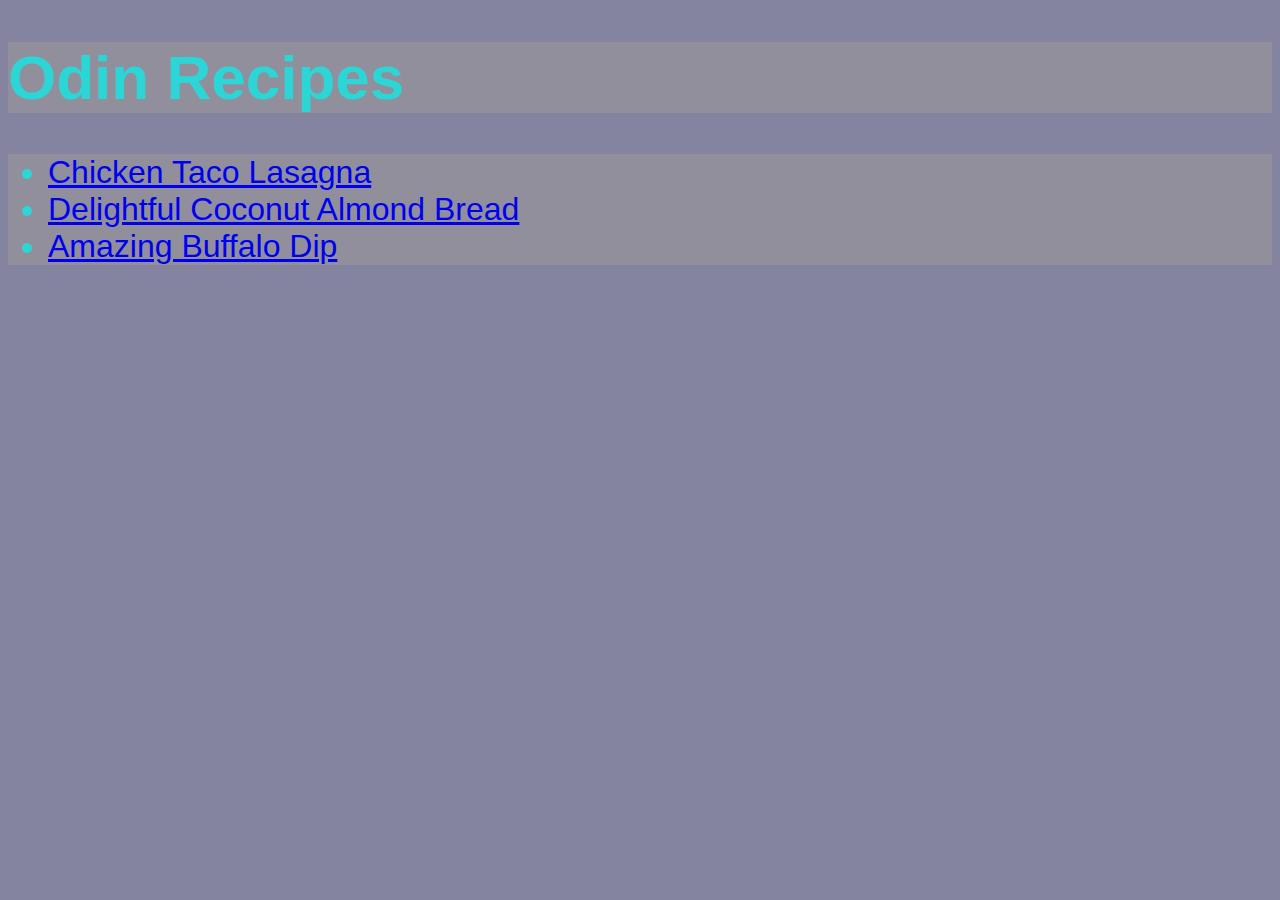
<file: index.html>
<!DOCTYPE html>
<html lang="en">

<head>
  <meta charset="UTF-8">
  <meta http-equiv="X-UA-Compatible" content="IE=edge">
  <meta name="viewport" content="width=device-width, initial-scale=1.0">
  <title>Odin Recipes</title>
  <link rel="stylesheet" href="style.css">
</head>

<body class="container">
  <h1 class="one">Odin Recipes</h1>
  <div id="recipe">
  <ul>
    <li>
      <a href="./recipes/lasagna.html">Chicken Taco Lasagna</a>
    </li>
    <li>
      <a href="./recipes/almond_bread.html">Delightful Coconut Almond Bread</a>
    </li>
    <li>
      <a href="./recipes/buffalo_dip.html">Amazing Buffalo Dip</a>
    </li>
  </ul>
  </div>
</body>
</html>
</file>
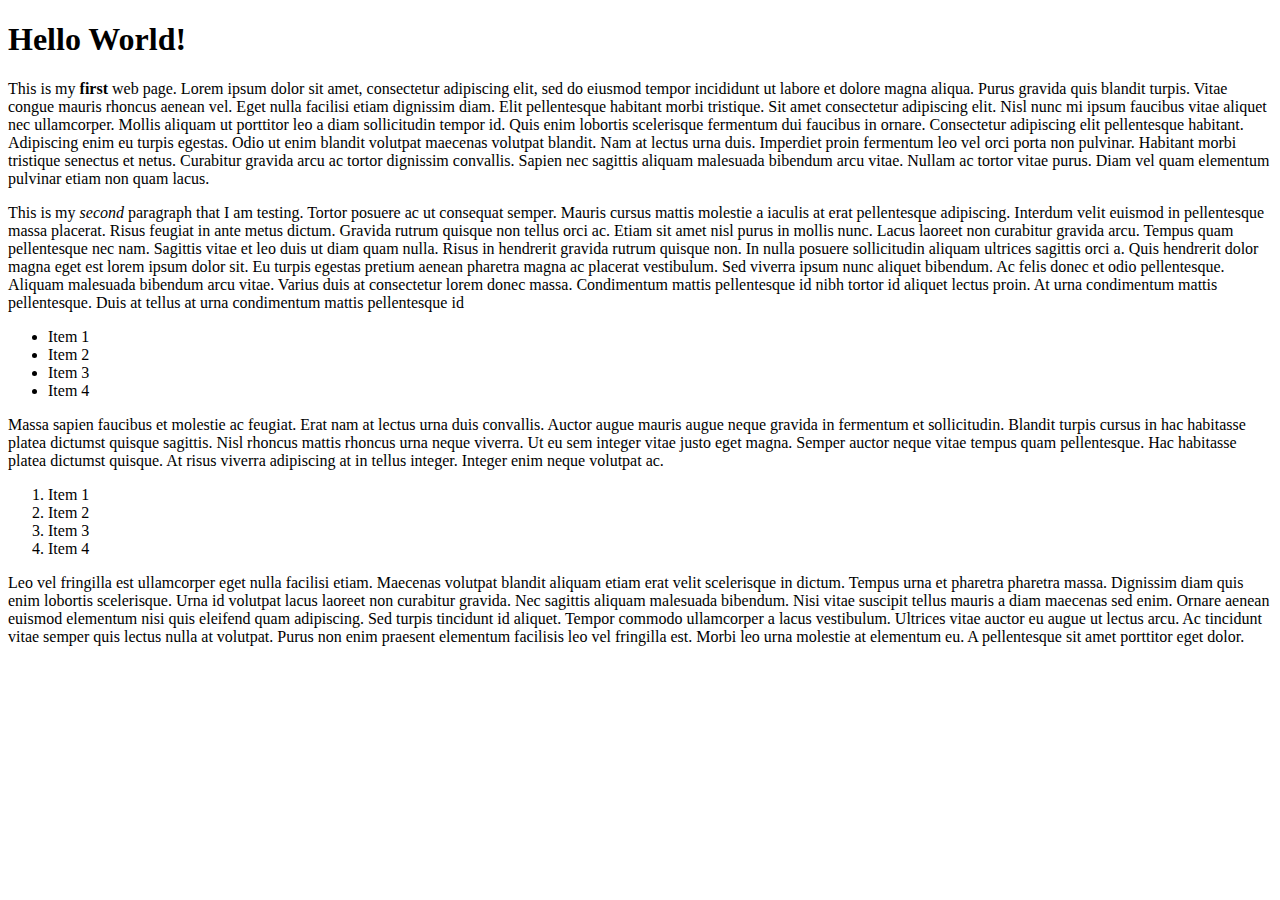
<file: html-boilerplate/index.html>
<!DOCTYPE html>
<html lang="en">
<head>
  <meta charset="UTF-8">
  <meta http-equiv="X-UA-Compatible" content="IE=edge">
  <meta name="viewport" content="width=device-width, initial-scale=1.0">
  <title>My First Web Page</title>
</head>
<body>
  <!--This is a test page I'm using to learn with-->
  <h1>Hello World!</h1>
  <p> 
    This is my <strong>first</strong> web page. 
    Lorem ipsum dolor sit amet, consectetur adipiscing elit, sed do eiusmod tempor incididunt ut labore et dolore magna aliqua. Purus gravida quis blandit turpis. Vitae congue mauris rhoncus aenean vel. Eget nulla facilisi etiam dignissim diam. Elit pellentesque habitant morbi tristique. Sit amet consectetur adipiscing elit. Nisl nunc mi ipsum faucibus vitae aliquet nec ullamcorper. Mollis aliquam ut porttitor leo a diam sollicitudin tempor id. Quis enim lobortis scelerisque fermentum dui faucibus in ornare. Consectetur adipiscing elit pellentesque habitant. Adipiscing enim eu turpis egestas. Odio ut enim blandit volutpat maecenas volutpat blandit. Nam at lectus urna duis. Imperdiet proin fermentum leo vel orci porta non pulvinar. Habitant morbi tristique senectus et netus. Curabitur gravida arcu ac tortor dignissim convallis. Sapien nec sagittis aliquam malesuada bibendum arcu vitae. Nullam ac tortor vitae purus. Diam vel quam elementum pulvinar etiam non quam lacus.
  </p>

  <p> 
    This is my <em>second</em> paragraph that I am testing. Tortor posuere ac ut consequat semper. Mauris cursus mattis molestie a iaculis at erat pellentesque adipiscing. Interdum velit euismod in pellentesque massa placerat. Risus feugiat in ante metus dictum. Gravida rutrum quisque non tellus orci ac. Etiam sit amet nisl purus in mollis nunc. Lacus laoreet non curabitur gravida arcu. Tempus quam pellentesque nec nam. Sagittis vitae et leo duis ut diam quam nulla. Risus in hendrerit gravida rutrum quisque non. In nulla posuere sollicitudin aliquam ultrices sagittis orci a. Quis hendrerit dolor magna eget est lorem ipsum dolor sit. Eu turpis egestas pretium aenean pharetra magna ac placerat vestibulum. Sed viverra ipsum nunc aliquet bibendum. Ac felis donec et odio pellentesque. Aliquam malesuada bibendum arcu vitae. Varius duis at consectetur lorem donec massa. Condimentum mattis pellentesque id nibh tortor id aliquet lectus proin. At urna condimentum mattis pellentesque. Duis at tellus at urna condimentum mattis pellentesque id
  </p>
  <ul>
    <li>Item 1</li>
    <li>Item 2</li>
    <li>Item 3</li>
    <li>Item 4</li>
  </ul>

  <p>
    Massa sapien faucibus et molestie ac feugiat. Erat nam at lectus urna duis convallis. Auctor augue mauris augue neque gravida in fermentum et sollicitudin. Blandit turpis cursus in hac habitasse platea dictumst quisque sagittis. Nisl rhoncus mattis rhoncus urna neque viverra. Ut eu sem integer vitae justo eget magna. Semper auctor neque vitae tempus quam pellentesque. Hac habitasse platea dictumst quisque. At risus viverra adipiscing at in tellus integer. Integer enim neque volutpat ac.
  </p>
  <ol>
    <li>Item 1</li>
    <li>Item 2</li>
    <li>Item 3</li>
    <li>Item 4</li>
  </ol>

  <p>
    Leo vel fringilla est ullamcorper eget nulla facilisi etiam. Maecenas volutpat blandit aliquam etiam erat velit scelerisque in dictum. Tempus urna et pharetra pharetra massa. Dignissim diam quis enim lobortis scelerisque. Urna id volutpat lacus laoreet non curabitur gravida. Nec sagittis aliquam malesuada bibendum. Nisi vitae suscipit tellus mauris a diam maecenas sed enim. Ornare aenean euismod elementum nisi quis eleifend quam adipiscing. Sed turpis tincidunt id aliquet. Tempor commodo ullamcorper a lacus vestibulum. Ultrices vitae auctor eu augue ut lectus arcu. Ac tincidunt vitae semper quis lectus nulla at volutpat. Purus non enim praesent elementum facilisis leo vel fringilla est. Morbi leo urna molestie at elementum eu. A pellentesque sit amet porttitor eget dolor.
  </p>

</body>
</html>
</file>
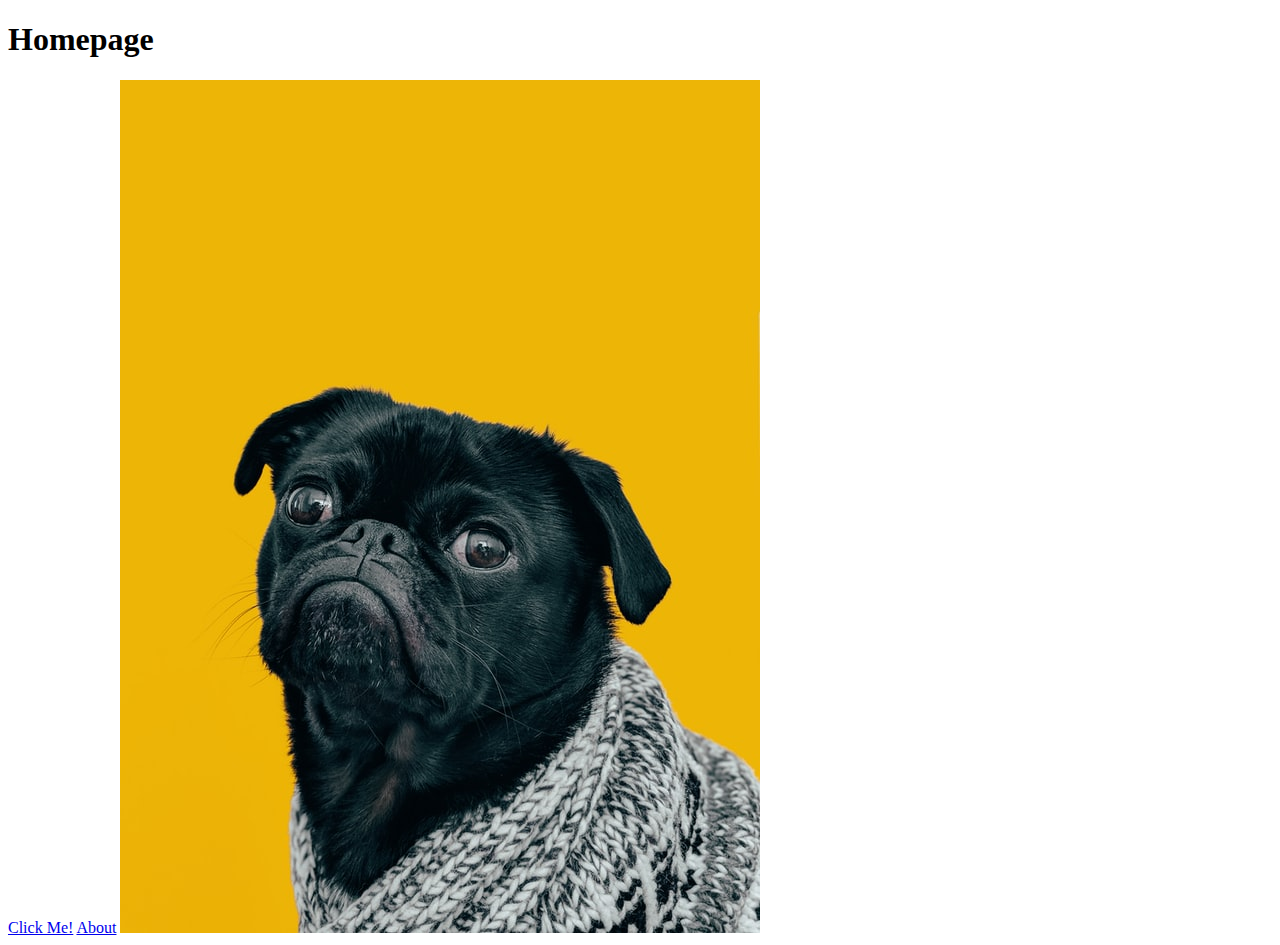
<file: odin-links-and-images/index.html>
<!DOCTYPE html>
<html lang="en">
<head>
  <meta charset="UTF-8">
  <meta http-equiv="X-UA-Compatible" content="IE=edge">
  <meta name="viewport" content="width=device-width, initial-scale=1.0">
  <title>Document</title>
</head>
<body>
  <h1>Homepage</h1>
    <a href="https://www.theodinproject.com/about">Click Me!</a>

  <a href="./pages/about.html">About</a>

  <img src="./images/dog.jpg" alt="Dog picure">
</body>
</html>
</file>
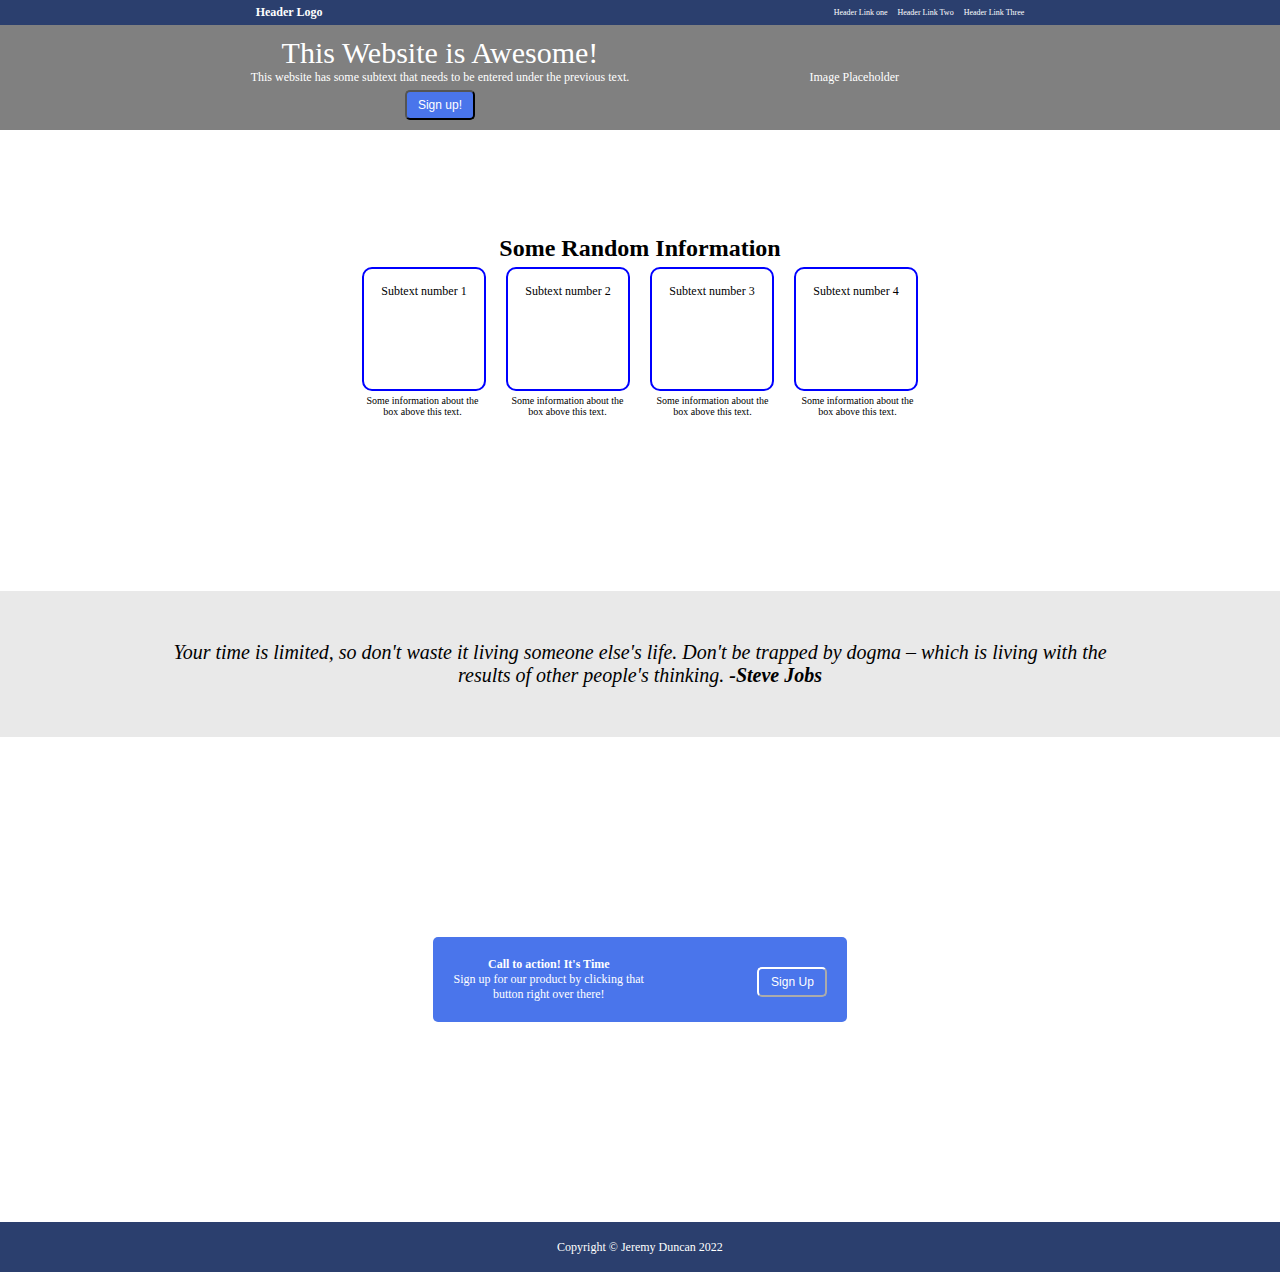
<file: Project_Landing-Page/index.html>
<!DOCTYPE html>
<html lang="en">
  <head>
    <link rel="stylesheet" href="styles.css" />
    <meta charset="UTF-8" />
    <meta http-equiv="X-UA-Compatible" content="IE=edge" />
    <meta name="viewport" content="width=device-width, initial-scale=1.0" />
    <title>Landing Page</title>
  </head>

  <body>
    <div class="container">

      <header>
        <div class="top-container">
          <div class="logo">
            <p>Header Logo</p>
          </div>

          <div class="header-links">
            <p>Header Link one</p>
            <p>Header Link Two</p>
            <p>Header Link Three</p>
          </div>

        </div>

        <div class="bottom-container">

          <div class="header-left">
            <p id="large-font">This Website is Awesome!</p>
            <p>
              This website has some subtext that needs to be entered under the
              previous text.
            </p>
            <button type="button" class="but">Sign up!</button>
          </div>

          <div class="image">
            <p>Image Placeholder</p>
          </div>

        </div>

      </header>

      <div class="main">

        <div class="topic">
          <p>Some Random Information</p>
        </div>

        <div class="info-box">
          <div class="box">
            <p>Subtext number 1</p>
          </div>
          <div class="box">
            <p>Subtext number 2</p>
          </div>
          <div class="box">
            <p>Subtext number 3</p>
          </div>
          <div class="box">
            <p>Subtext number 4</p>
          </div>
        </div>

        <div class="box-description">
          <div class="description-text">
            <p id="description">
              Some information about the box above this text.
            </p>
          </div>
          <div class="description-text">
            <p id="description">
              Some information about the box above this text.
            </p>
          </div>
          <div class="description-text">
            <p id="description">
              Some information about the box above this text.
            </p>
          </div>
          <div class="description-text">
            <p id="description">
              Some information about the box above this text.
            </p>
          </div>
        </div>
      </div>  

      <div class="quote">
        <p>
          Your time is limited, so don't waste it living someone else's life.
          Don't be trapped by dogma – which is living with the results of other
          people's thinking. <strong> -Steve Jobs</strong></p>
      </div>

      <footer>
        <div class="footer-box">
          <div class="left">
            <p><strong>Call to action! It's Time</strong></p>
            <p>
              Sign up for our product by clicking that button right over there!
            </p>
          </div>
          <div class="right">
            <button type="button" class="but" id="white-border">Sign Up</button>
          </div>
        </div>
      </footer>
      <div class="copyright">
        <p>Copyright &copy; Jeremy Duncan 2022</p>
      </div>
    </div>
  </body>
</html>
</file>
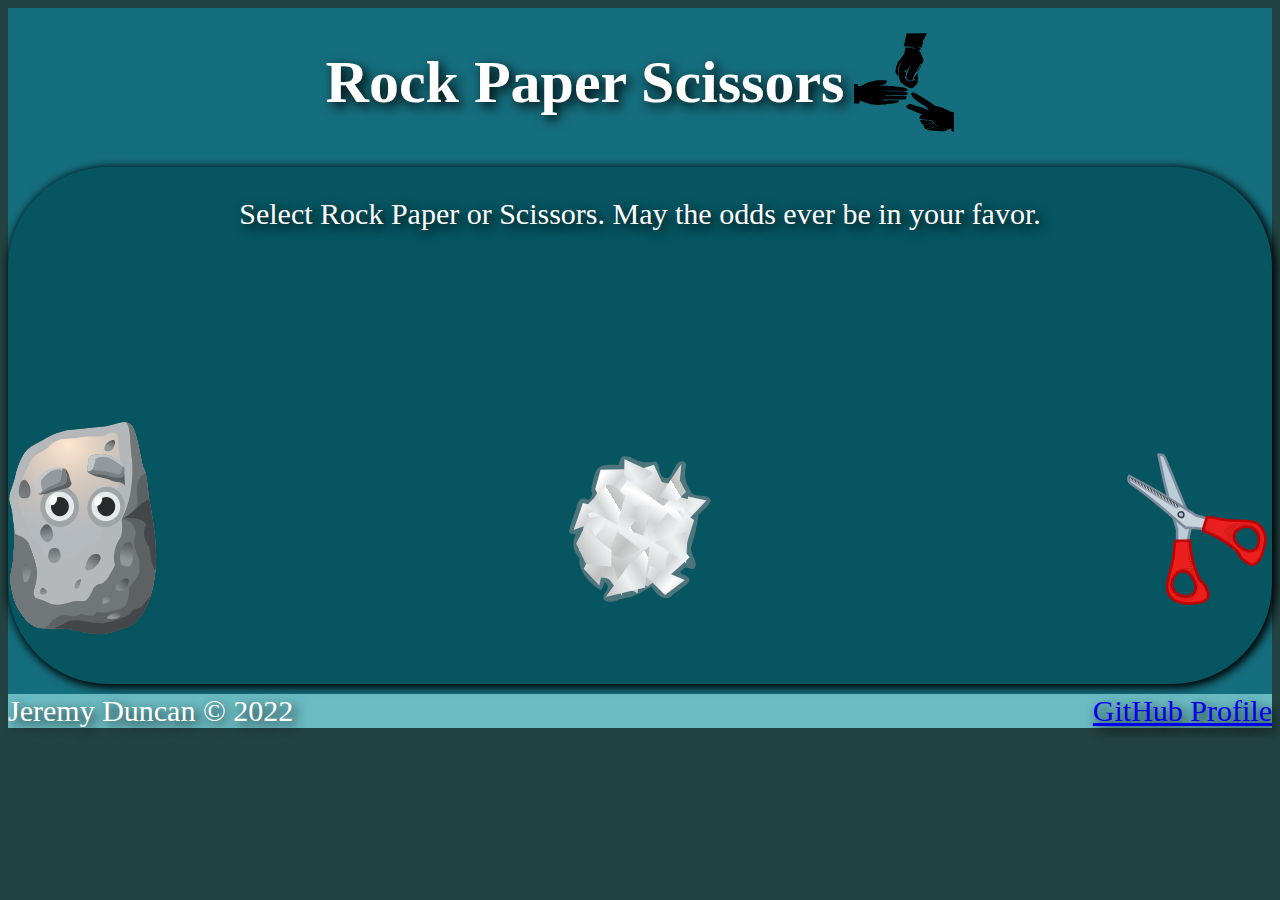
<file: Rock_Paper_Scissors/index.html>
<!DOCTYPE html>
<html lang="en">
<head>
  <link rel="stylesheet" href="styles.css" />
  <meta charset="UTF-8">
  <meta http-equiv="X-UA-Compatible" content="IE=edge">
  <meta name="viewport" content="width=device-width, initial-scale=1.0">
  <title>Rock Paper Scissors</title>
  <script src="RockPaperScissors.js"></script>
</head>
<body>
  <div class="container">
    <div class="title">
      <h1>Rock Paper Scissors</h1>
      <img width="100px" src="./images/rps.svg" />
    </div>
    <div class="game-board">
    <div class="rules">
      <p>Select Rock Paper or Scissors. May the odds ever be in your favor.</p>
    </div>
    <div id="results">
    </div>
    <div id="press-reload">

    </div>
    <div class="game-container">
      <div onclick="game('Rock')" id="rock" class="selection">
        <img src="./images/rock.svg" />
      </div>
      <div onclick="game('Paper')" id="paper" class="selection">
        <img src="./images/paper.svg" />
      </div>
      <div onclick="game('Scissors')" id="scissors" class="selection">
        <img src="./images/scissors.svg" />
      </div>
    </div>
    <div id="score">
      <span id="counter"></span>
    </div>
    </div>
    <footer> 
      <div class="name">
        Jeremy Duncan &copy; 2022
      </div>
      <div class="link">
        <a href="https://github.com/JeremyDuncan">GitHub Profile</a>
      </div>
    </footer>

  </div>
</body>
</html>
</file>
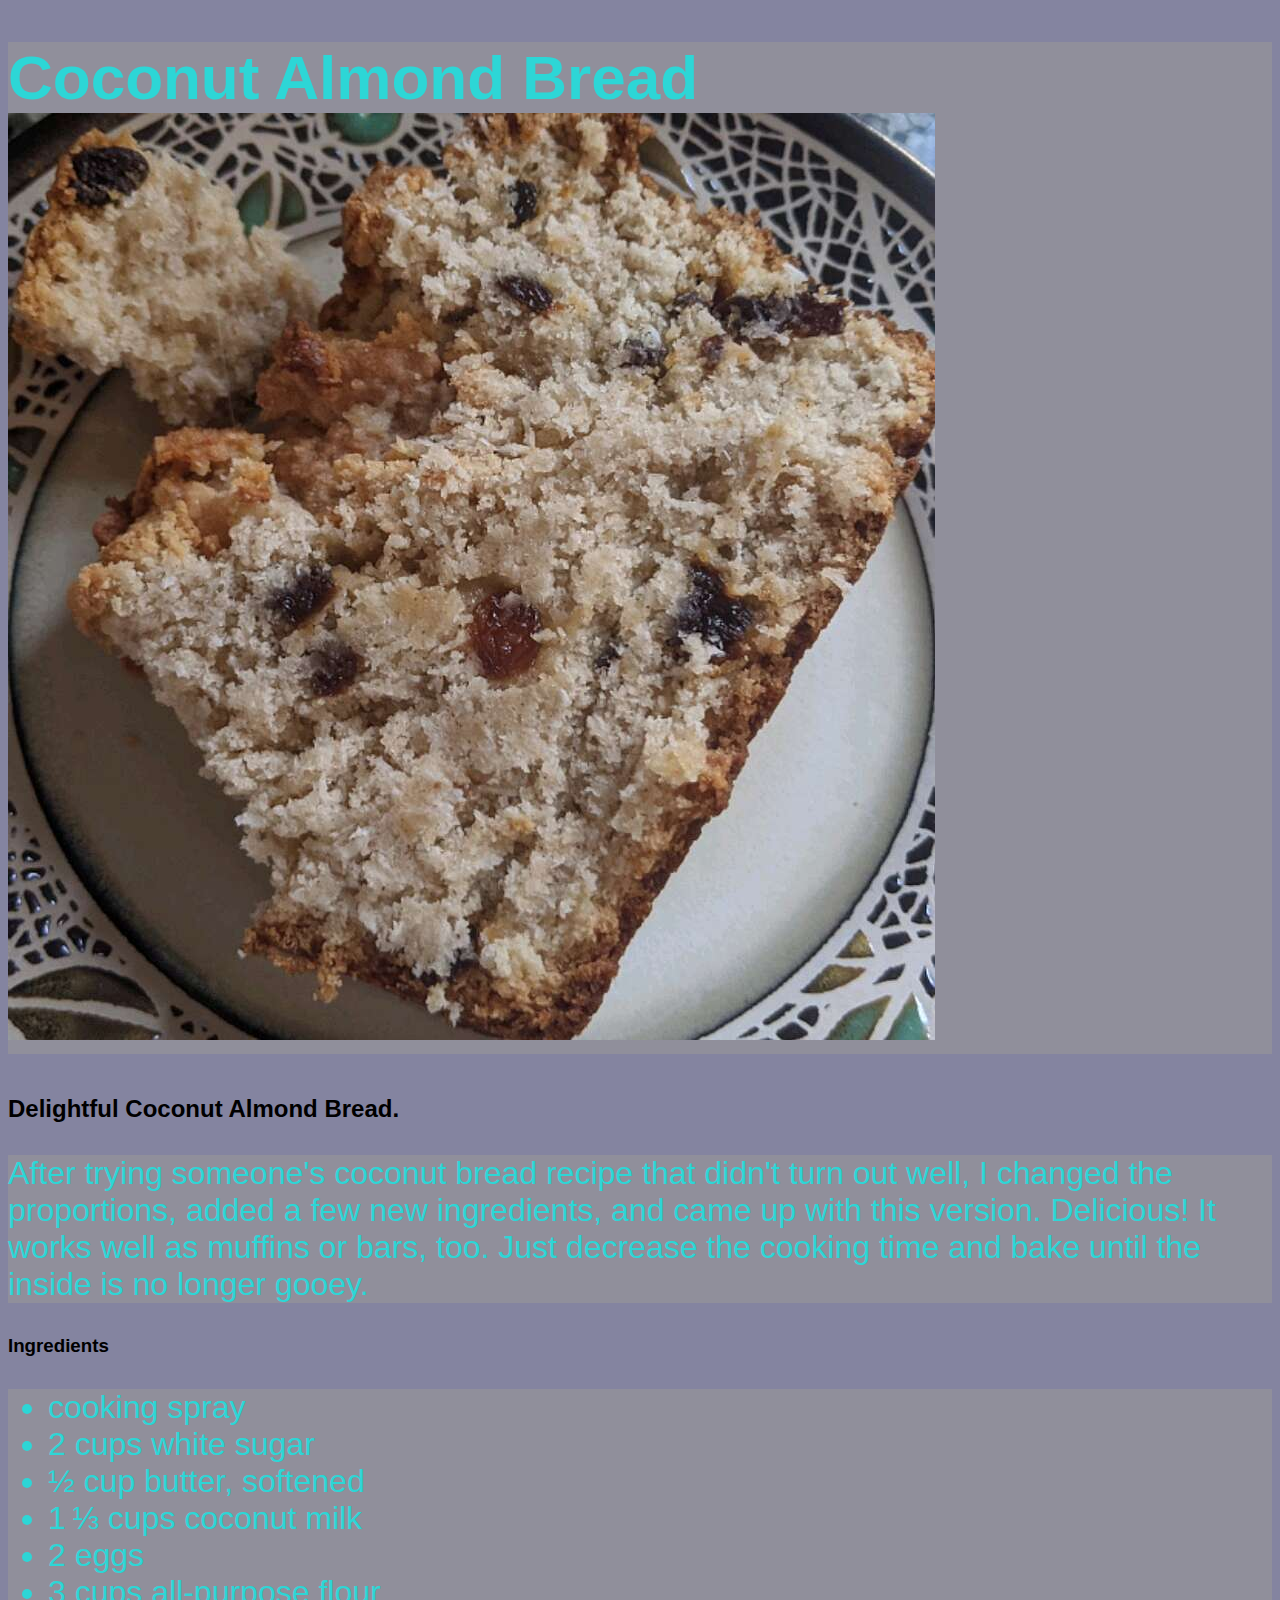
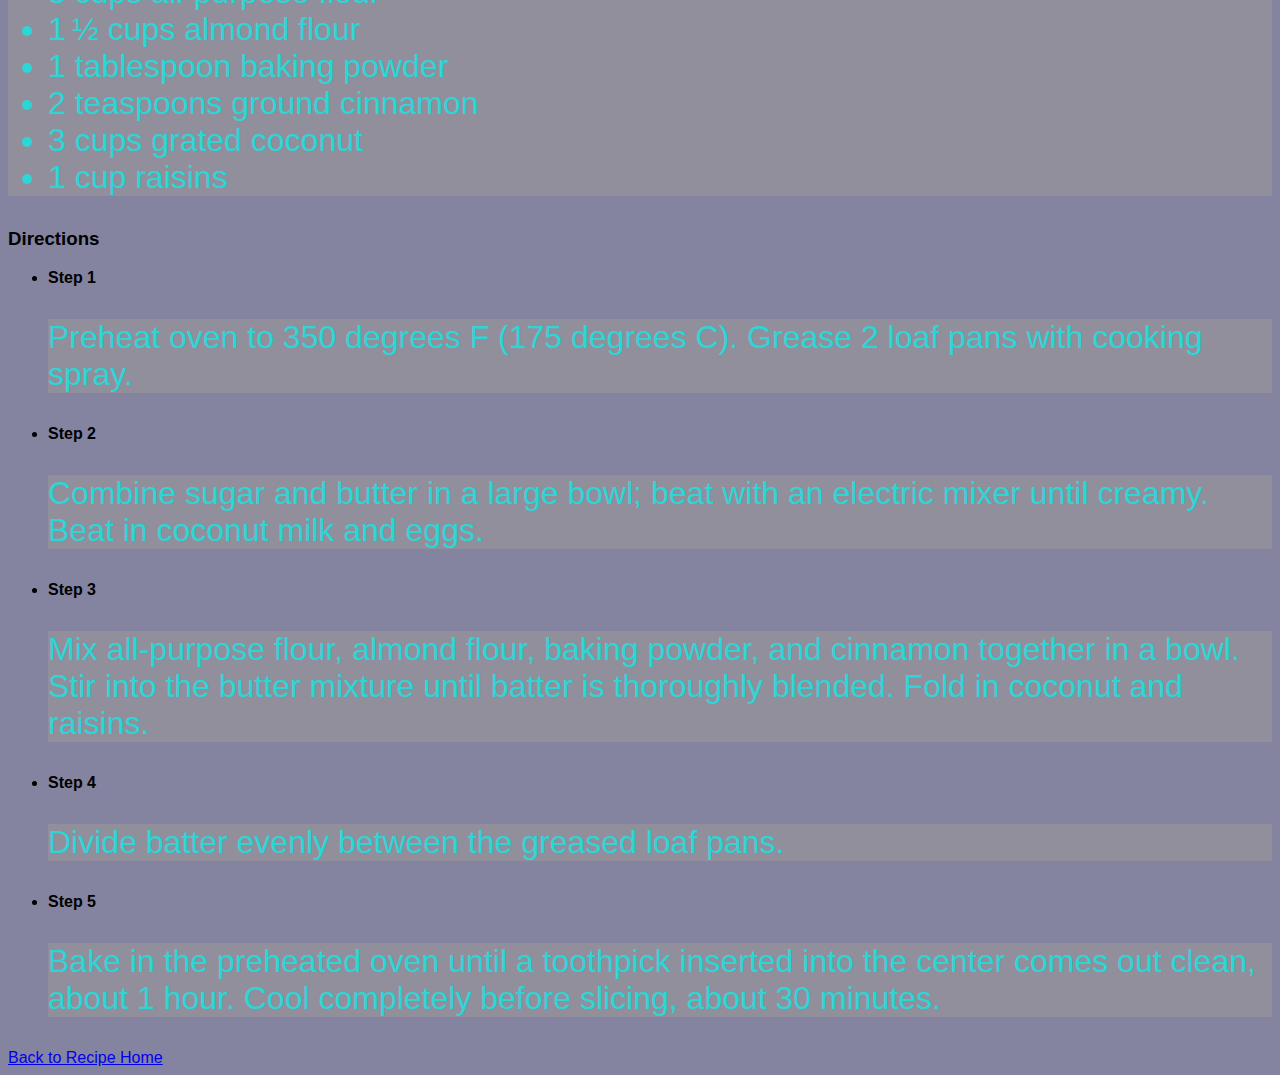
<file: recipes/almond_bread.html>
<!DOCTYPE html>
<html lang="en">

<head>
  <meta charset="UTF-8">
  <meta http-equiv="X-UA-Compatible" content="IE=edge">
  <meta name="viewport" content="width=device-width, initial-scale=1.0">
  <title>Coconut Almond Bread</title>
  <link rel="stylesheet" href="..\style.css">
</head>

<body class="container">
  <h1 class="one">Coconut Almond Bread<img src="/odin-recipes/images/almond_bread.jpeg" alt="Delightful Coconut Almond Bread"></h1>
  <h2>Delightful Coconut Almond Bread.</h2>
  <div id="recipe">
  <p>
    After trying someone's coconut bread recipe that didn't turn out well, I changed the proportions, added a few new
    ingredients, and came up with this version. Delicious! It works well as muffins or bars, too. Just decrease the
    cooking time and bake until the inside is no longer gooey.
  </p>
  </div>

  
  <h3>Ingredients</h3>
  <div id="recipe">
  <ul>
    <li>cooking spray</li>
    <li>2 cups white sugar</li>
    <li>½ cup butter, softened</li>
    <li>1 ⅓ cups coconut milk</li>
    <li>2 eggs</li>
    <li>3 cups all-purpose flour</li>
    <li>1 ½ cups almond flour</li>
    <li>1 tablespoon baking powder</li>
    <li>2 teaspoons ground cinnamon</li>
    <li>3 cups grated coconut</li>
    <li>1 cup raisins</li>
  </ul>
  </div>

  <h3>Directions</h3>
  <ul>
    <li><strong>Step 1</strong></li>
    <p id="recipe">
      Preheat oven to 350 degrees F (175 degrees C). Grease 2 loaf pans with cooking spray.
    </p>
    <li><strong>Step 2</strong></li>
    <p id="recipe">
      Combine sugar and butter in a large bowl; beat with an electric mixer until creamy. Beat in coconut milk and eggs.
    </p>
    <li><strong>Step 3</strong></li>
    <p id="recipe">
      Mix all-purpose flour, almond flour, baking powder, and cinnamon together in a bowl. Stir into the butter mixture
      until batter is thoroughly blended. Fold in coconut and raisins.
    </p>
    <li><strong>Step 4</strong></li>
    <p id="recipe">
      Divide batter evenly between the greased loaf pans.
    </p>
    <li><strong>Step 5</strong></li>
    <p id="recipe">
      Bake in the preheated oven until a toothpick inserted into the center comes out clean, about 1 hour. Cool
      completely before slicing, about 30 minutes.
    </p>
  </ul>
  <a href="/odin-recipes/index.html">Back to Recipe Home</a>
</body>

</html>
</file>
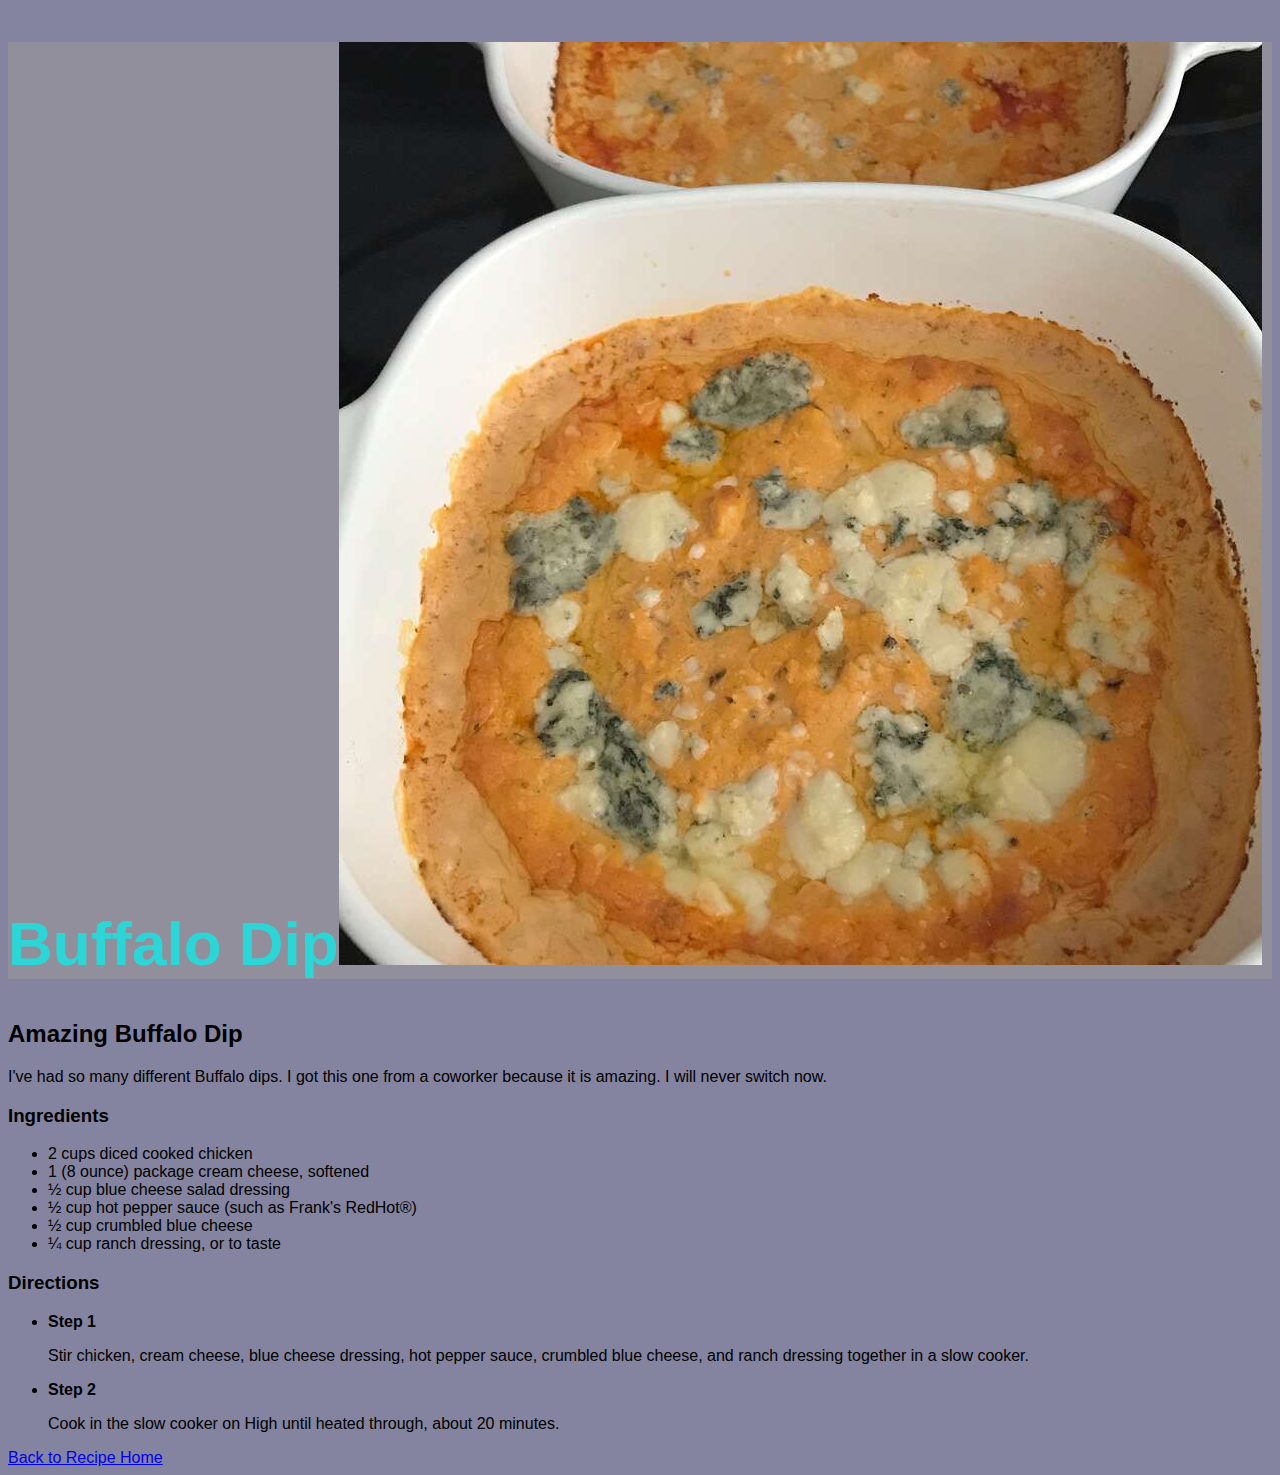
<file: recipes/buffalo_dip.html>
<!DOCTYPE html>
<html lang="en">

<head>
  <meta charset="UTF-8">
  <meta http-equiv="X-UA-Compatible" content="IE=edge">
  <meta name="viewport" content="width=device-width, initial-scale=1.0">
  <title>Buffalo Dip</title>
  <link rel="stylesheet" href="..\style.css">
</head>

<body class="container">
  <h1 class="one">Buffalo Dip<img src="/odin-recipes/images/buffalo_dip.jpeg" alt="Amazing Buffalo Dip"></h1>
  <h2>Amazing Buffalo Dip</h2>
  <p>
    I've had so many different Buffalo dips. I got this one from a coworker because it is amazing. I will never switch
    now.
  </p>
  <h3>Ingredients</h3>
  <ul>
    <li>2 cups diced cooked chicken</li>
    <li>1 (8 ounce) package cream cheese, softened</li>
    <li>½ cup blue cheese salad dressing</li>
    <li>½ cup hot pepper sauce (such as Frank's RedHot®)</li>
    <li>½ cup crumbled blue cheese</li>
    <li>¼ cup ranch dressing, or to taste</li>
  </ul>
  <h3>Directions</h3>
  <ul>
    <li><strong>Step 1</strong></li>
    <p>
      Stir chicken, cream cheese, blue cheese dressing, hot pepper sauce, crumbled blue cheese, and ranch dressing
      together in a slow cooker.
    </p>
    <li><strong>Step 2</strong></li>
    <p>
      Cook in the slow cooker on High until heated through, about 20 minutes.
    </p>
  </ul>
  <a href="/odin-recipes/index.html">Back to Recipe Home</a>
</body>

</html>
</file>
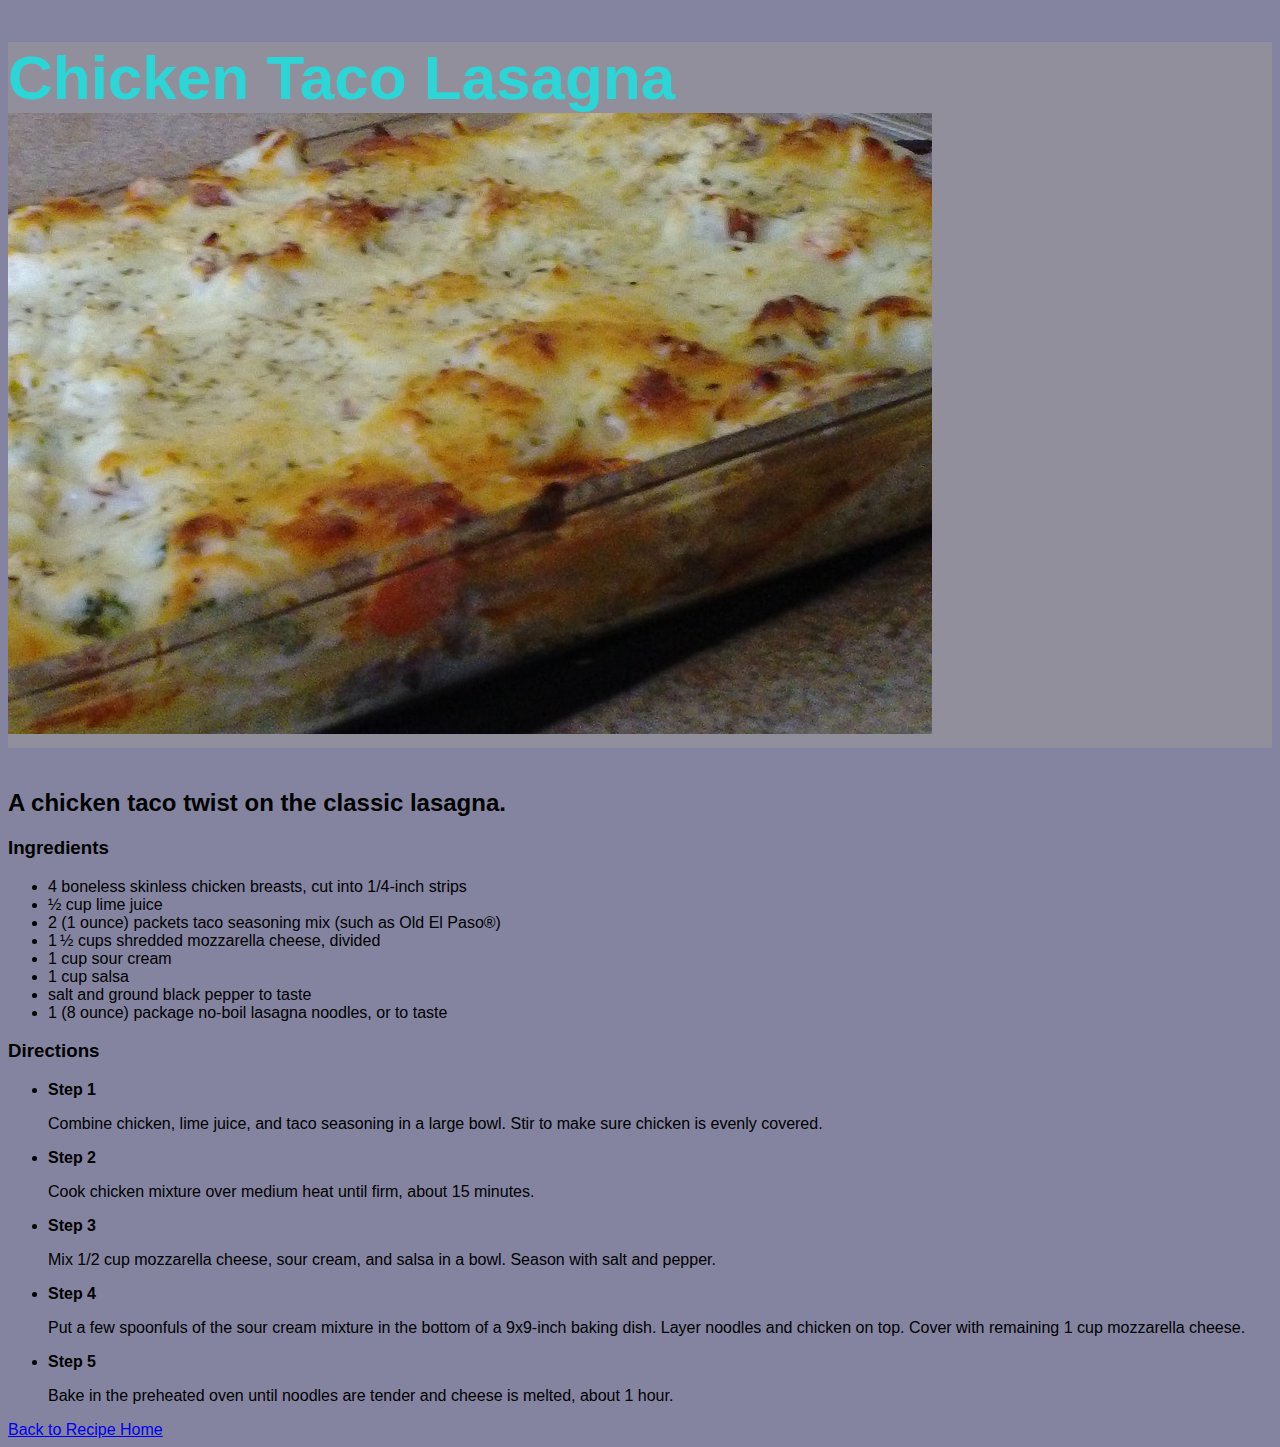
<file: recipes/lasagna.html>
<!DOCTYPE html>
<html lang="en">

<head>
  <meta charset="UTF-8">
  <meta http-equiv="X-UA-Compatible" content="IE=edge">
  <meta name="viewport" content="width=device-width, initial-scale=1.0">
  <title>Chicken Taco Lasagna</title>
  <link rel="stylesheet" href="..\style.css">
</head>

<body class="container">
  <h1 class="one">Chicken Taco Lasagna <img src="/odin-recipes/images/lasagna.bmp" alt="Chicken Taco Lasagna"></h1>
  <h2>A chicken taco twist on the classic lasagna.</h2>
  <h3>Ingredients</h3>
  <ul>
    <li>4 boneless skinless chicken breasts, cut into 1/4-inch strips</li>
    <li>½ cup lime juice</li>
    <li>2 (1 ounce) packets taco seasoning mix (such as Old El Paso®)</li>
    <li>1 ½ cups shredded mozzarella cheese, divided</li>
    <li>1 cup sour cream</li>
    <li>1 cup salsa</li>
    <li>salt and ground black pepper to taste</li>
    <li>1 (8 ounce) package no-boil lasagna noodles, or to taste</li>
  </ul>
  <h3>Directions</h3>
  <ul>
    <li><strong>Step 1</strong></li>
    <p>
      Combine chicken, lime juice, and taco seasoning in a large bowl. Stir to make sure chicken is evenly covered.
    </p>
    <li><strong>Step 2</strong></li>
    <p>
      Cook chicken mixture over medium heat until firm, about 15 minutes.
    </p>
    <li><strong>Step 3</strong></li>
    <p>
      Mix 1/2 cup mozzarella cheese, sour cream, and salsa in a bowl. Season with salt and pepper.
    </p>
    <li><strong>Step 4</strong></li>
    <p>
      Put a few spoonfuls of the sour cream mixture in the bottom of a 9x9-inch baking dish. Layer noodles and chicken
      on top. Cover with remaining 1 cup mozzarella cheese.
    </p>
    <li><strong>Step 5</strong></li>
    <p>
      Bake in the preheated oven until noodles are tender and cheese is melted, about 1 hour.
    </p>
  </ul>
  <a href="/odin-recipes/index.html">Back to Recipe Home</a>
</body>

</html>
</file>
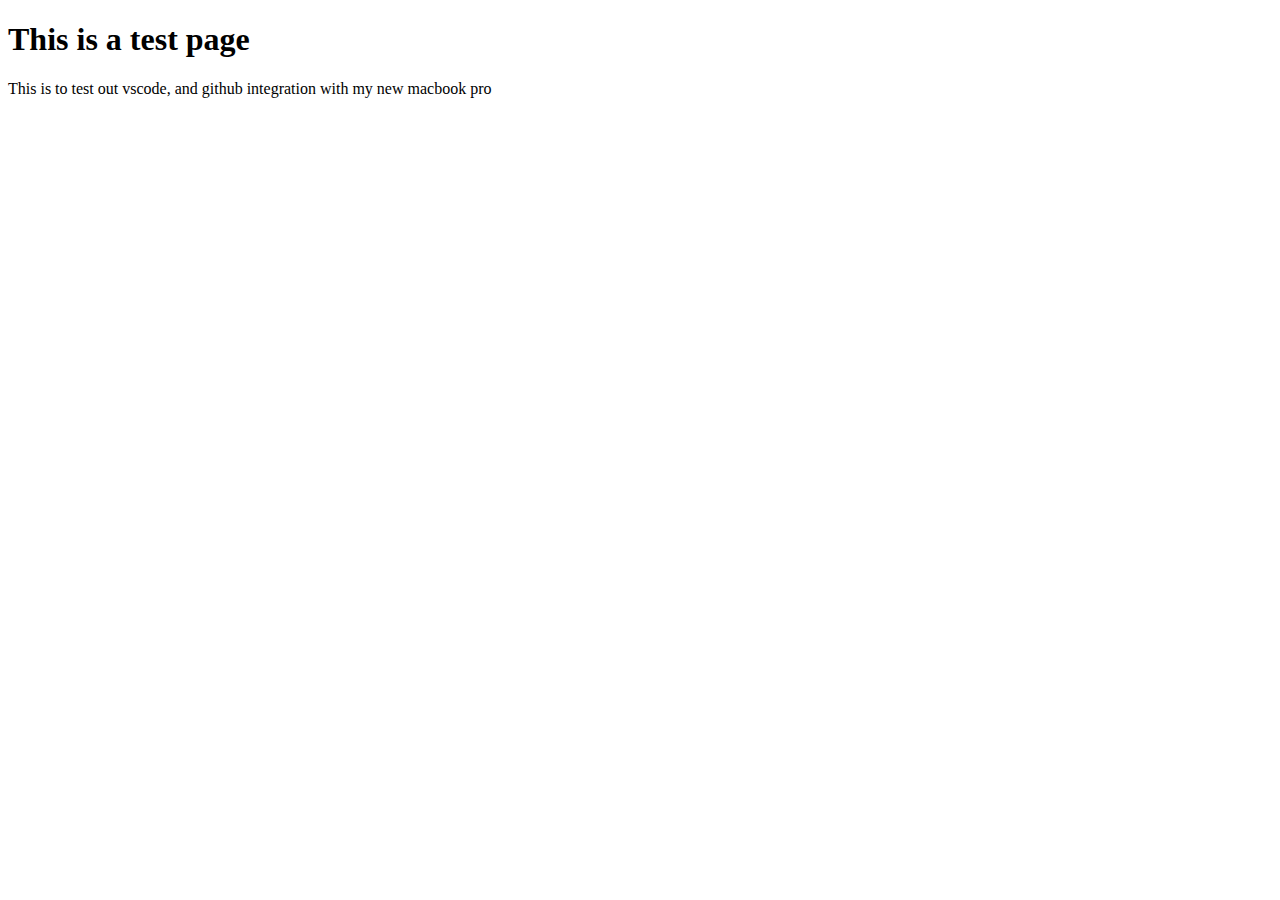
<file: recipes/test_page.html>
<!DOCTYPE html>
<html lang="en">
<head>
  <meta charset="UTF-8">
  <meta http-equiv="X-UA-Compatible" content="IE=edge">
  <meta name="viewport" content="width=device-width, initial-scale=1.0">
  <title>Document</title>
</head>
<body>
  <h1>This is a test page</h1>
  <p>This is to test out vscode, and github integration with my new macbook pro</p>
</body>
</html>
</file>
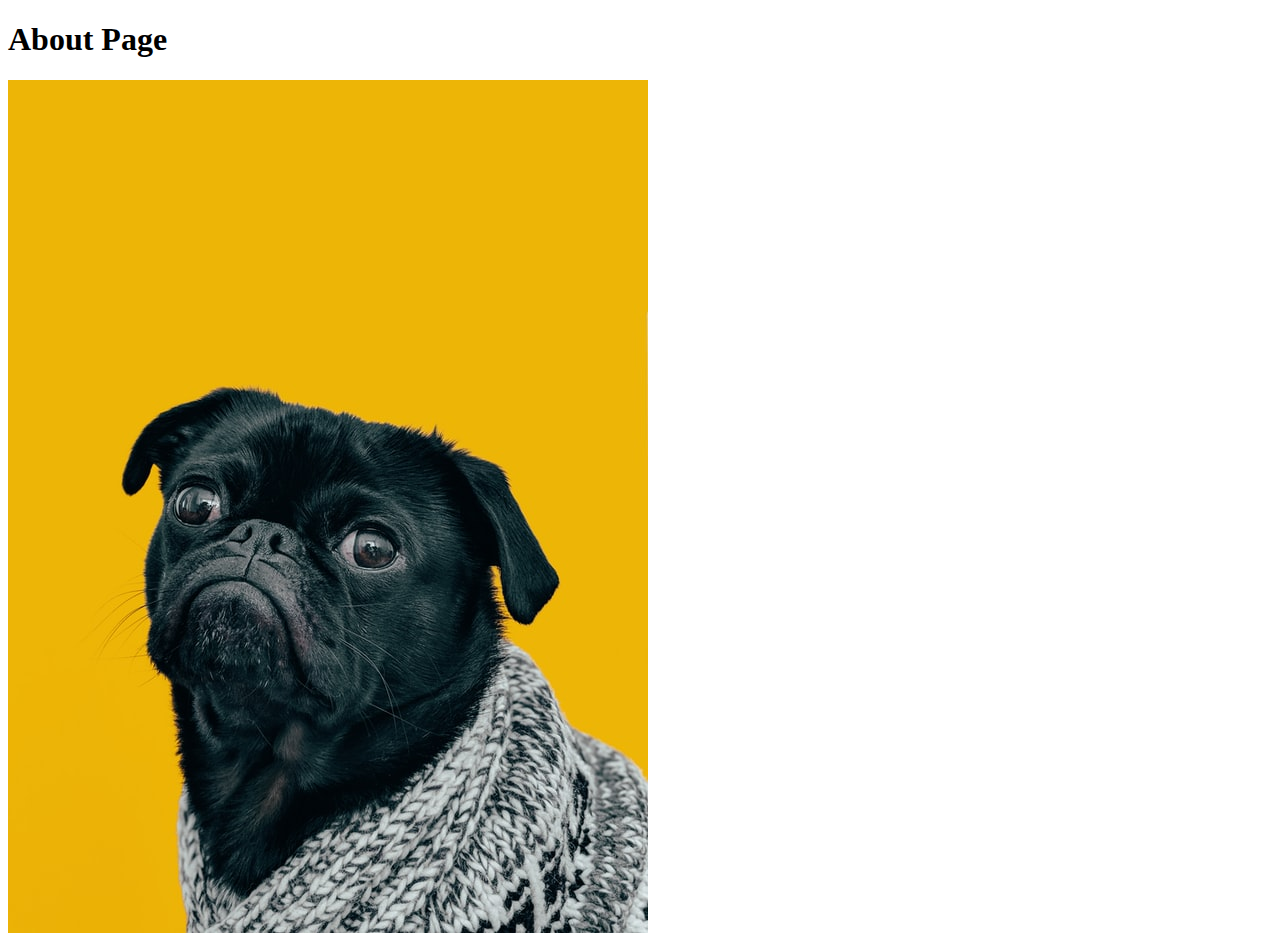
<file: odin-links-and-images/pages/about.html>
<!DOCTYPE html>
<html lang="en">
<head>
  <meta charset="UTF-8">
  <meta http-equiv="X-UA-Compatible" content="IE=edge">
  <meta name="viewport" content="width=device-width, initial-scale=1.0">
  <title>Odin Links and Images</title>
</head>
<body>
  <h1>About Page</h1>
  <img src="../images/dog.jpg" alt="Dog picture">
</body>
</html>
</file>
<file: style.css>
.container {
  background-color: rgb(132, 132, 160);
  font-size: 35;
  font-family: Verdana, Geneva, Tahoma, sans-serif;
}

.one {
  background-color: rgb(144, 143, 155);
  color: rgb(45, 214, 214);
  font-size: 62px;
}

#recipe {
  background-color: rgb(144, 143, 155);
  color: rgb(45, 214, 214);
  font-size: 32px;
}
</file>
<file: Project_Landing-Page/styles.css>
body {
  font-size: 12px;
  height: 100%;
  width: 100;
  display: flex;
  margin: 0;
  align-items: center;
  text-align: center;
  align-content: center;
  justify-content: center;
}

p {
  margin: 5px;
}

.container {
  width: 100%;
  height: 100%;
  display: flex;
  flex-flow: column;
  gap: 100px;
  align-items: center;
  text-align: center;
  align-content: center;
  justify-content: center;
}
/* HEADER PORTION OF PAGE ============================= */
header {
  display: flex;
  flex-direction: column;
  width: 100%;
  text-align: center;
  align-items: center;
  background-color: rgb(43, 63, 110);
}
.top-container {
  display: flex;
  height: 20%;
  width: 100%;
  text-align: center;
  align-items: center;
  color: white;
}
.logo {
  font-weight: bold;
  margin: auto;
  display: flex;
}
.header-links {
  margin: auto;
  font-size: 8px;
  display: flex;
}
.bottom-container {
  color: white;
  background-color: grey;
  display: flex;
  text-align: center;
  align-items: center;
  text-align: center;
  justify-content: center;
  width: 100%;
  gap: 50px;
}
.header-left p {
  display: flex;
  flex-direction: column;
  margin: auto;
  align-items: center;
  justify-content: center;
  text-align: center;
}
.image {
  display: flex;
  width: 350px;
  height: 105px;
  background-color: grey;
  align-items: center;
  justify-content: center;
  text-align: center;
}
.but {
  border-radius: 5px;
  margin: auto;
  width: 70px;
  font-size: 12px;
  height: 30px;
  background-color: rgb(74, 117, 235);
  color: white;
  margin-top: 5px;
}


/* MAIN PORTION OF PAGE ========================== */
.main {
  display: flex;
  width: 100%;
  flex-direction: column;
  text-align: center;
  align-items: center;
  text-align: center;
  justify-content: center;
  margin: auto;
}

.topic {
  display: flex;
  width: 100%;
  text-align: center;
  align-items: center;
  text-align: center;
  justify-content: center;
  font-size: 24px;
  font-weight: bold;
}
.info-box {
  display: flex;
  width: 100%;
  gap: 20px;
  text-align: center;
  align-items: center;
  text-align: center;
  justify-content: center;
}
.box {
  padding: 10px;
  border-radius: 10px;
  border: 2px solid blue;
  height: 100px;
  width: 100px;
}
.box-description {
  display: flex;
  gap: 20px;
  width: 100%;
  align-items: center;
  justify-content: center;
}
.description-text {
  padding: 0px;
  height: 100px;
  width: 125px;
}
.quote p {
  padding: 50px 150px 50px 150px;
  background-color: rgb(233, 233, 233);
  font-size: 20px;
  font-style: italic;
  margin: auto;
}

/* FOOTER SECTION ============================ */
footer {
  padding: 100px;
  display: flex;
}
.footer-box {
  padding: 20px;
  display: flex;
  gap: 30%;
  background-color: rgb(74, 117, 235);
  width: 100%;
  height: 20%;
  align-items: center;
  justify-content: center;
  border-radius: 5px;
  color: white;
}
.left p {
  display: flex;
  flex-direction: column;
  margin: 0;
}

.copyright {
  display: flex;
  width: 100%;
  background-color: rgb(43, 63, 110);
  color: white;
  height: 50px;
  align-items: center;
  justify-content: center;
}


 /* ID CLASSES ======================== */
#description {
  font-size: 10px;
  margin: 0px;
  padding: 4px;
}
#white-border {
  border-color: white;
}
#large-font {
  font-size: 30px;
  padding: 0px;
  margin: 0;
}


 /* RESPONSIVE SECTION =================== */

 @media (max-width: 800px) {
  .but {
    margin-bottom: 10px;
  }
}

@media (max-width: 550px) {
  .container {
  width: 99%;
  display: flex;
  flex-flow: column;
  justify-content: center;
  align-items: center;
  text-align: center;
  gap: 2px;
  }
  .top-container {
    font-size: 2em;
  }
  .header-links {
   font-size: .5em;
  }
  #large-font {
    font-size: 2em;
  }
  .footer-box {
    flex-direction: column;
    padding: 10px;
  }
  footer {
    padding: 35px;
  }
  #white-border {
    margin-top: 10px;
  }
  .quote p {
    padding: 20px 20px 20px 20px;
  }
  .header-left {
    flex-direction: column;
    display: flex;
    gap: 10px;
  }
  .quote {
    width: 70%;
    background-color: rgb(233, 233, 233);
    font-size: 20px;
    font-style: italic;
    margin: auto;

  }

  .but {
    margin-bottom: 10px;
  }


}
</file>
<file: Rock_Paper_Scissors/styles.css>
body {
  background-color: rgb(35, 66, 66);
  text-shadow: 4px 4px 12px black;

}
h2 {
  margin: 0;
}
.container {
  color: white;
  font-size: 30px;
  display: flex;
  flex-direction: column;
  background-color: rgb(21, 110, 126);
  min-width: 50px;
  gap: 10px;
}

.title {
  display: flex;
  gap: 10px;
  text-align: center;
  justify-content: center;
}

.game-board {
  background-color: rgb(6, 85, 97);
  border-radius: 100px;
  box-shadow: 2px 2px 8px 2px black;

}
.rules {
  text-align: center;
}


.game-container {
  display: flex;
  justify-content: space-between;
  flex: 1;
}
#results {
  text-align: center;
  height: 80px;
}
#press-reload {
  height: 80px;
}
.selection {
  /* == Animation == */
  animation-duration: .3s;
  animation-iteration-count: infinite;
  transform-origin: bottom;
}


#rock {
  width: 150px;
}
#paper {
  width: 150px;
  align-self: center;
}

#scissors {
  width: 150px;
  align-self: center;
}

#score {
  display: flex;
  height: 40px;
  text-align: center;
  justify-content: center;
}

footer {
  display: flex;
  background-color: rgba(169, 244, 244, 0.574);
}
.class {
  display: flex;
  flex: 1;
  justify-content: flex-start;

}

.link{
  display: flex;
  flex: 1;
  justify-content: flex-end;

}
/* === === Animations === ===*/
/* == ON Hover Bounce == */
@keyframes bounce {
  0%   { transform: translateY(0); }
  50%  { transform: translateY(-10px); }
  100% { transform: translateY(0); }
}
.selection:hover {
  animation-name: bounce;
  animation-timing-function: ease;
}



/* === ON CLICK Expand === */

@keyframes expand {
  0%   { transform: scale(1); }
  50%  { transform: scale(1.1); }
  100% { transform: scale(1.2); }
}
.selection:active, .selection:focus{
  background-color: rgb(24, 58, 63);
  animation-name: expand;
  animation-timing-function: ease;
  animation-iteration-count: 1;
  animation-duration: .1s;
}



.announcement {
  display: flex;
  z-index: 1;
  padding-top: 10px;
  font-size: 2em;
  text-align: center;
  justify-content: center;


  animation: shake 1s infinite;
  animation-direction: alternate;
  animation-timing-function: ease-in-out;
}
  .retry {
    position: relative;
    z-index: 1;
    display: flex;
    border-radius: 20px;
    
    font-size: 2em;
    text-align: center;
    align-items: center;
    justify-content: center;
    align-self: center;
    align-content: center;
    justify-items: center;
    
  }
  
  .press {
    display: flex;
    align-items: center;
    border-radius: 20px;
    background-color: rgb(173, 173, 196);
    box-shadow: 2px 2px 8px 2px black;
    padding: 10px;
  }

  @keyframes shake {
    0% { transform: translate(1px, 1px) rotate(0deg); }
    10% { transform: translate(-1px, -2px) rotate(-1deg); }
    20% { transform: translate(-3px, 0px) rotate(1deg); }
    30% { transform: translate(3px, 2px) rotate(0deg); }
    40% { transform: translate(1px, -1px) rotate(1deg); }
    50% { transform: translate(-1px, 2px) rotate(-1deg); }
    60% { transform: translate(-3px, 1px) rotate(0deg); }
    70% { transform: translate(3px, 1px) rotate(-1deg); }
    80% { transform: translate(-1px, -1px) rotate(1deg); }
    90% { transform: translate(1px, 2px) rotate(0deg); }
    100% { transform: translate(1px, -2px) rotate(-1deg); }
  }
  

  /* === Reflexivity === */
@media (max-width: 910px) {

}

@media (max-width: 550px) {
h1 {
  font-size: 32px;
}

.title>img {
  width: 50px;
}
.game-board {
  border-radius: 0px;

}
.rules {
  font-size: 22px;
}
.rules>p{
  margin: 0;
}
.announcement {
  font-size: 30px;
}

#press-reload {
  display: flex;
  font-size: 28px;
  justify-content: center;

}
.press {
  font-size: 28px;
}
img {
  width: 100px;
  justify-content: center;
  align-items: center;
  align-self: center;
  text-align: center;
  justify-items: center;
  justify-self: center;
  align-content: center;
  margin-right: 30px;
}
#counter {
  font-size: 18px;
}
footer {
  font-size: 28px;
}

}
</file>
